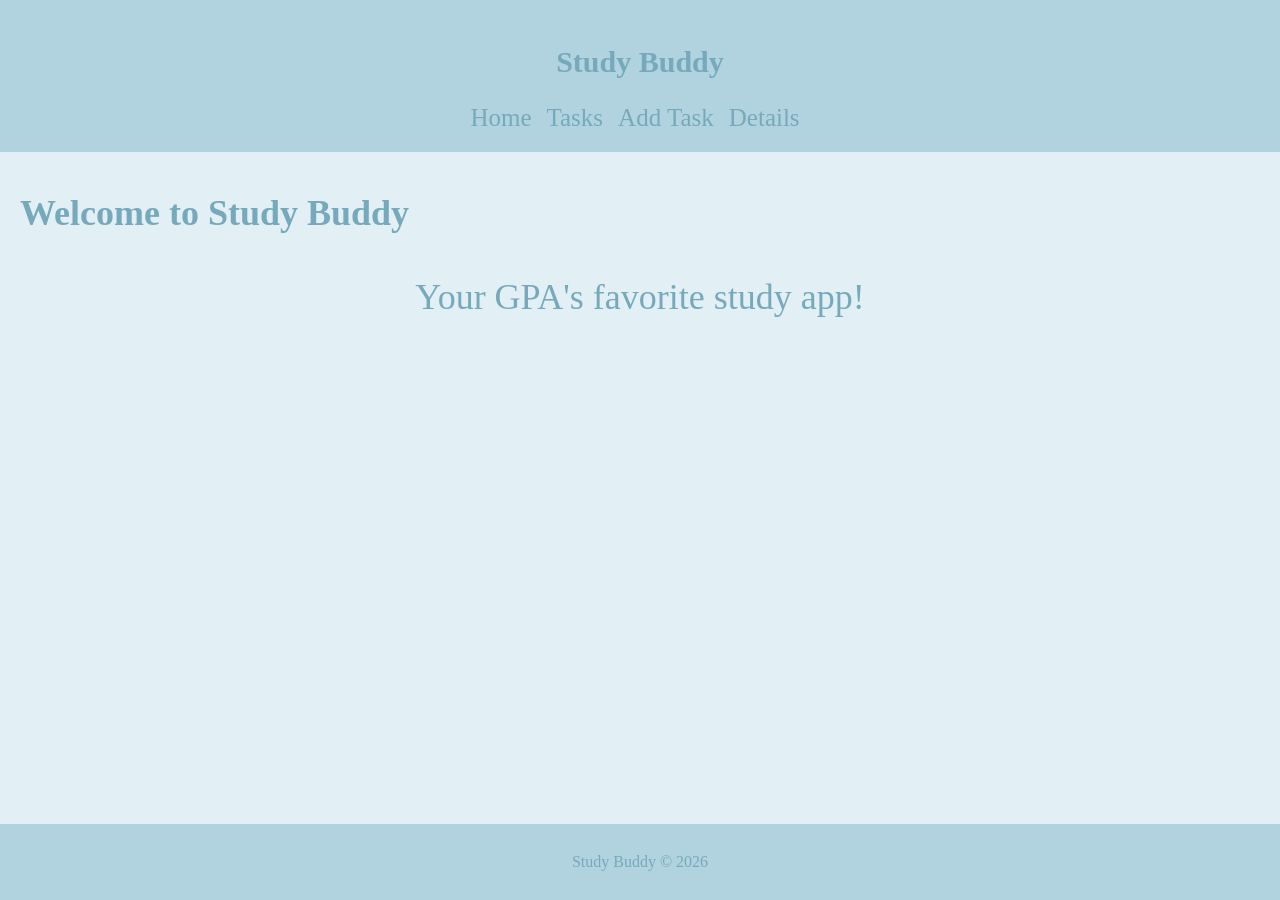
<file: index.html>
<!DOCTYPE html>
<html lang="en">
<head>
    <meta charset="UTF-8">
    <title>Study Buddy</title>
    <link rel="stylesheet" href="styles.css">
</head>
<body>
    <header>
        <nav>
        <h1>Study Buddy</h1>
        <a href="index.html">Home</a>
        <a href="task.html">Tasks</a>
        <a href="add.html">Add Task</a>
        <a href="detail.html">Details</a>
    </nav>
    </header>
    <main>
        <h2>Welcome to Study Buddy</h2>
        <p id="slogan">Your GPA's favorite study app!</p>
    </main>

    <footer>
        <p>Study Buddy © 2026</p>
    </footer>

    <script src="script.js"></script>
</body>
</html>
</file>
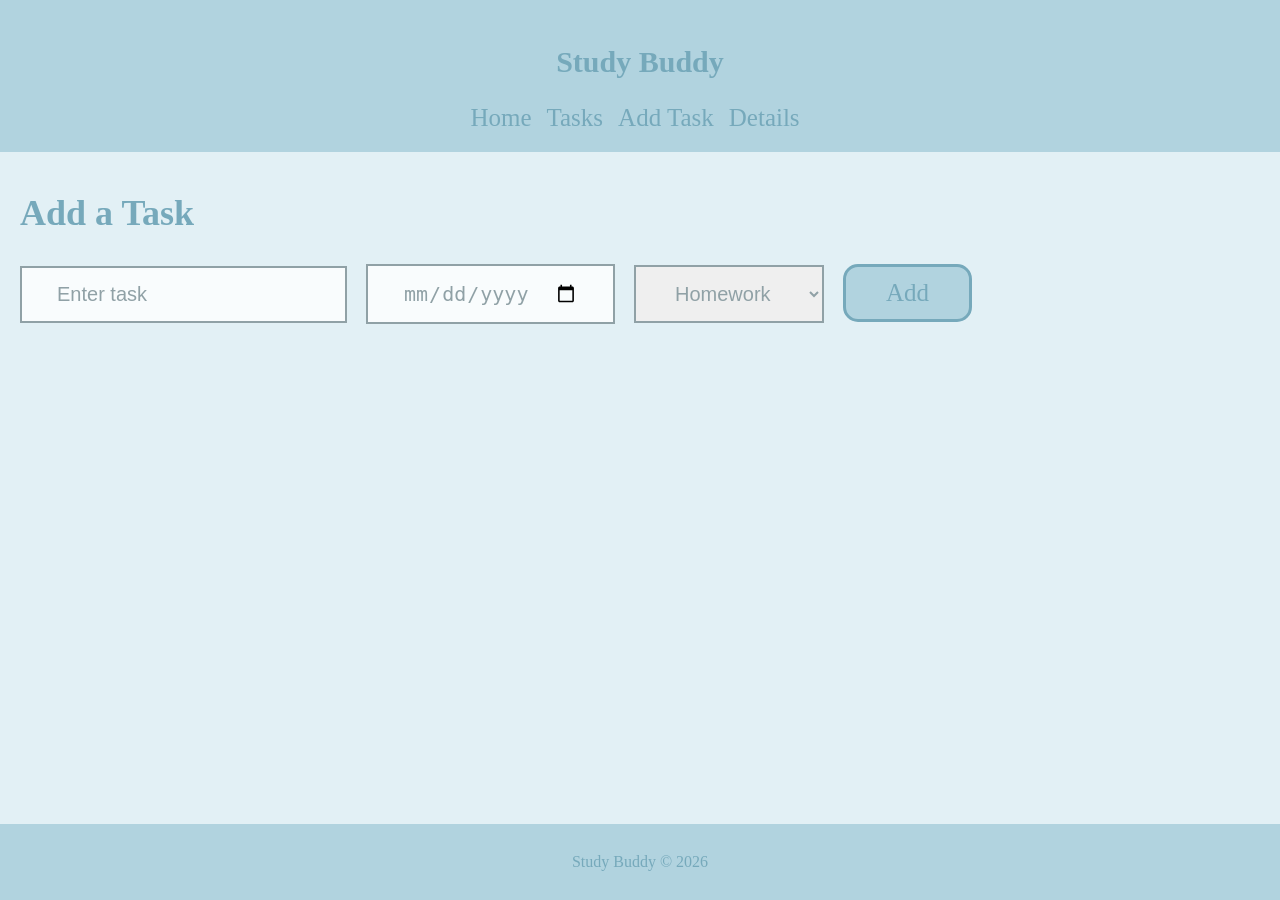
<file: add.html>
<!DOCTYPE html>
<html lang="en">
<head>
    <meta charset="UTF-8">
    <title>Add Task</title>
    <link rel="stylesheet" href="styles.css">
</head>
<body>
    <header>
        <nav>
            <h1>Study Buddy</h1>
            <a href="index.html">Home</a>
            <a href="task.html">Tasks</a>
            <a href="add.html">Add Task</a>
            <a href="detail.html">Details</a>
        </nav>
    </header>

    <main>
        <h2>Add a Task</h2>

        <form id ="taskForm">
            <input type="text" id="textInput" placeholder="Enter task" required>
            <input type="date" id="dateInput" required>
            <select type="text" id="typeInput"required>
                <option>Homework</option>
                <option>Project</option>
                <option>Exam</option>
                <option>Other</option>
            </select>
            <button type="submit" id="add">Add</button>
        </form>        
    </main>

    <footer>
        <p>Study Buddy © 2026</p>
    </footer>

    <script src="script.js"></script>
</body>
</html>
</file>
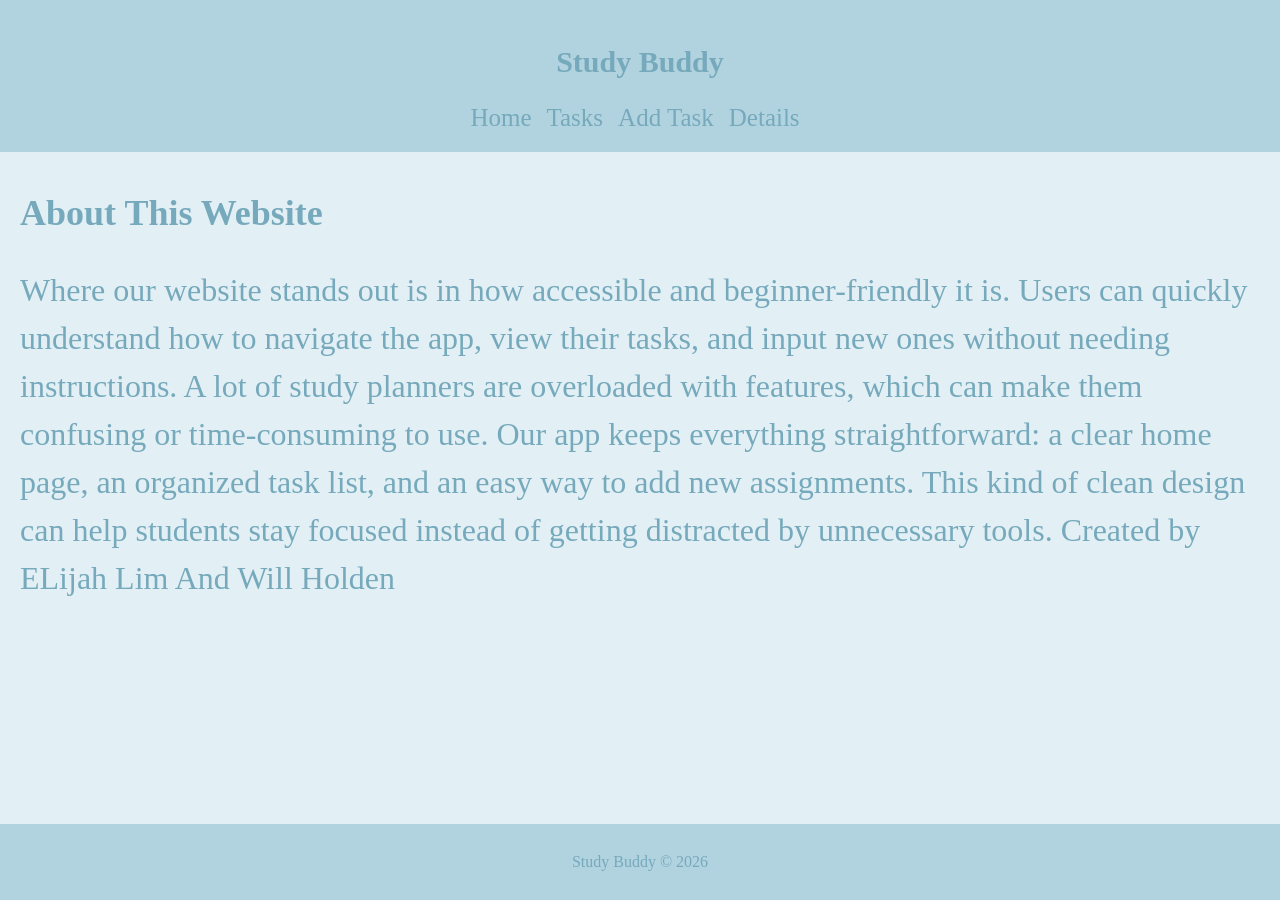
<file: detail.html>
<!DOCTYPE html>
<html lang="en">
<head>
    <meta charset="UTF-8">
    <title>Study Buddy - Details</title>
    <link rel="stylesheet" href="styles.css">
</head>
<body>
    <header>
        <nav>
            <h1>Study Buddy</h1>
            <a href="index.html">Home</a>
            <a href="task.html">Tasks</a>
            <a href="add.html">Add Task</a>
            <a href="detail.html">Details</a>
        </nav>
    </header>

    <main>
        <h2>About This Website</h2>
        <p id="detail">Where our website stands out is in how accessible and beginner-friendly it is. 
          Users can quickly understand how to navigate the app, view their tasks, and input new ones without needing instructions.
          A lot of study planners are overloaded with features, which can make them confusing or time-consuming to use. Our app keeps everything straightforward: a clear home page, an organized task list, and an easy way to add new assignments. 
          This kind of clean design can help students stay focused instead of getting distracted by unnecessary tools. 
        
        Created by ELijah Lim And Will Holden</p>
    </main>

    <footer>
        <p>Study Buddy © 2026</p>
    </footer>

    <script src="script.js"></script>
</body>
</html>
</file>
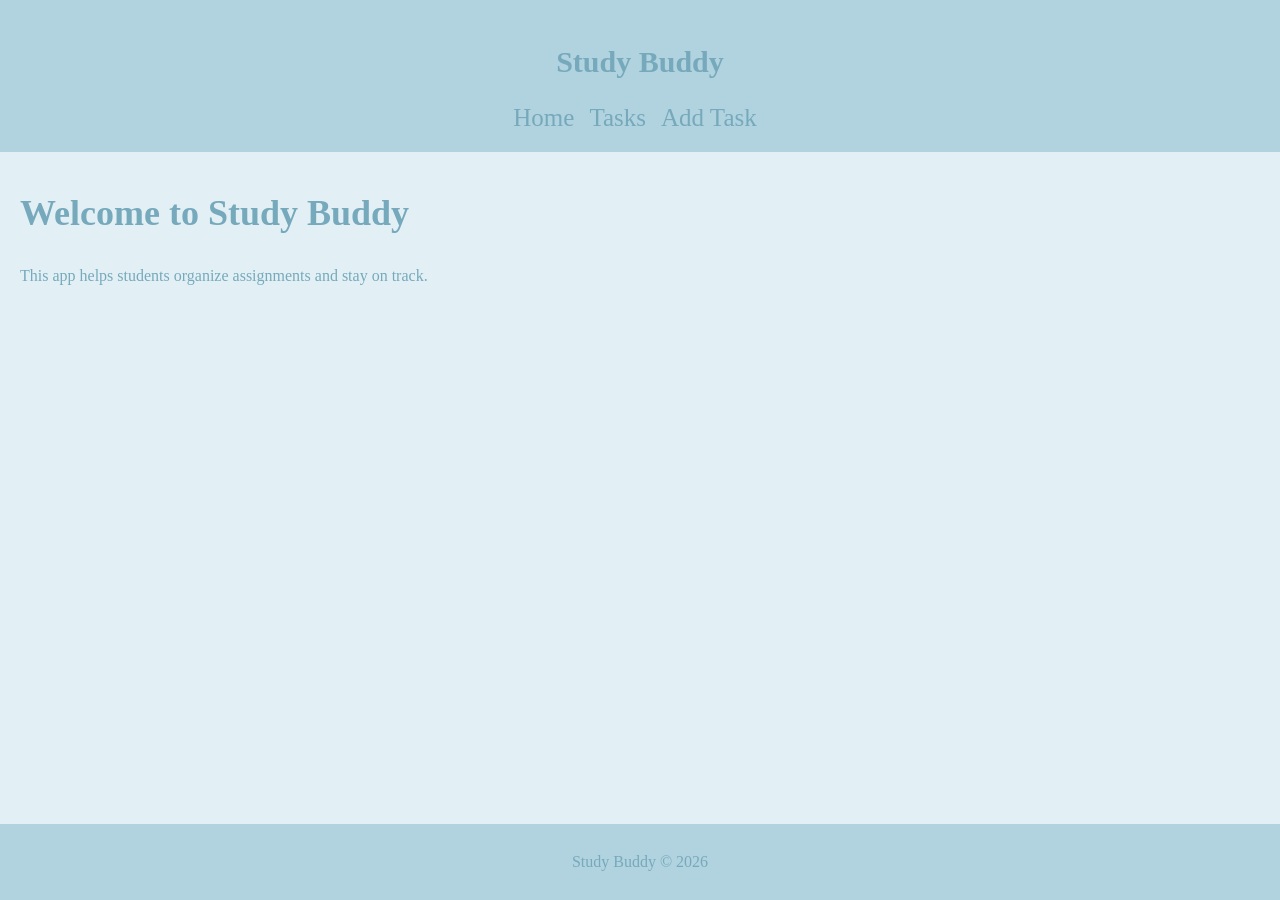
<file: main.html>
<!DOCTYPE html>
<html lang="en">
<head>
    <meta charset="UTF-8">
    <title>Study Buddy</title>
    <link rel="stylesheet" href="styles.css">
</head>
<body>
    <header>
        <nav>
        <h1>Study Buddy</h1>
        <a href="main.html">Home</a>
        <a href="task.html">Tasks</a>
        <a href="add.html">Add Task</a>
    </nav>
    </header>
    <main>
        <h2>Welcome to Study Buddy</h2>
        <p>This app helps students organize assignments and stay on track.</p>
    </main>

    <footer>
        <p>Study Buddy © 2026</p>
    </footer>

    <script src="script.js"></script>
</body>
</html>
</file>
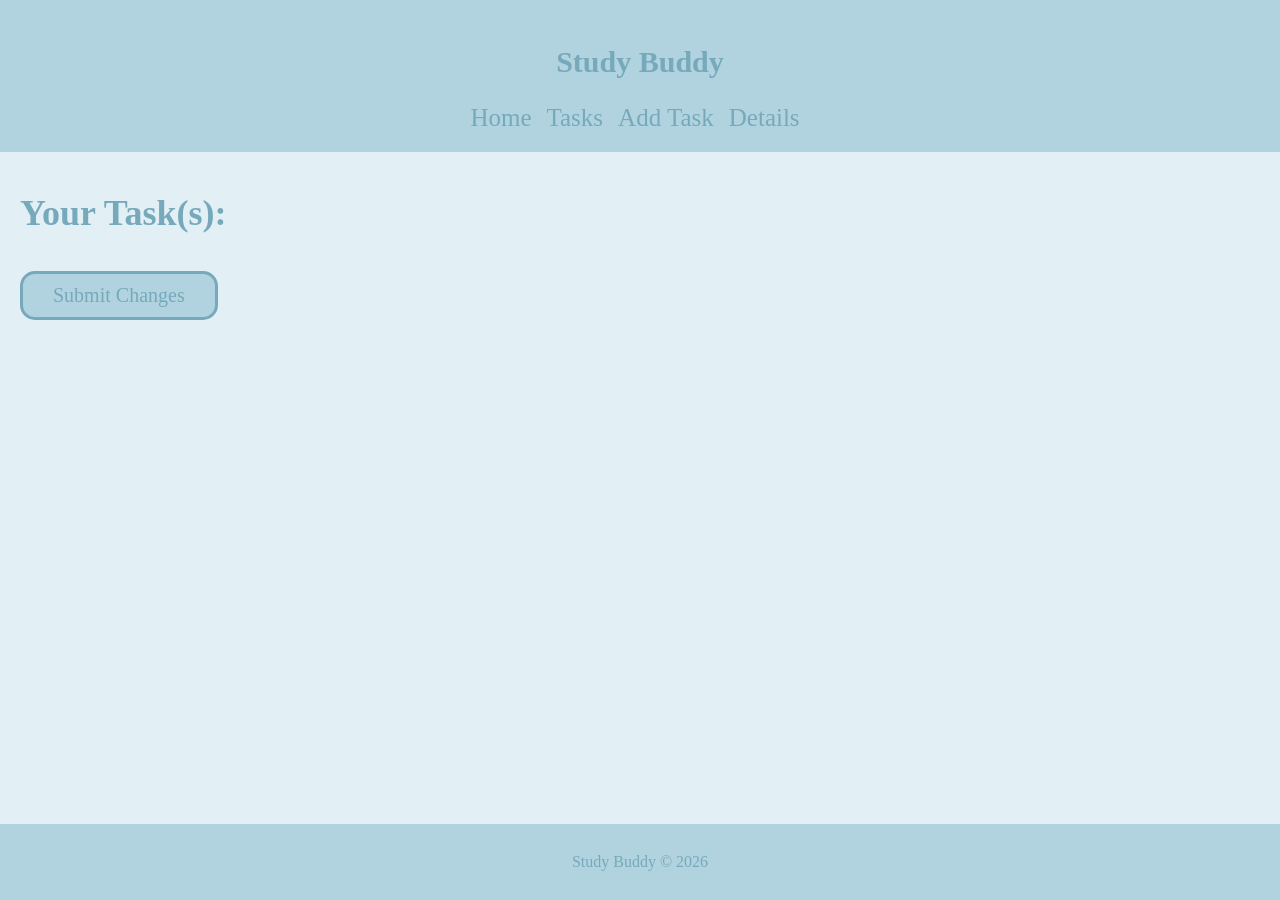
<file: task.html>
<!DOCTYPE html>
<html lang="en">
<head>
    <meta charset="UTF-8">
    <title>Tasks</title>
    <link rel="stylesheet" href="styles.css">
</head>
<body>
    <header>
        <nav>
        <h1>Study Buddy</h1>
        <a href="index.html">Home</a>
        <a href="task.html">Tasks</a>
        <a href="add.html">Add Task</a>
        <a href="detail.html">Details</a>
        </nav>
    </header>
    
    <main>
        <h2 id="taskLabel">Your Task(s):</h2>
        <ul id="taskList">
        </ul>
        <button id="Change">Submit Changes</button>
    </main>
    <footer>
        <p>Study Buddy © 2026</p>
    </footer>
    
    <script src="script.js"></script>
</body>
</html>
</file>
<file: styles.css>
html, body {
    height: 100%;
    margin: 0;
}

body {
    font-family: 'Marker Felt', fantasy;
    margin: 0;
    padding: 0;
    background-color: #e2f0f5;
    display: flex;
    flex-direction: column;
    min-height: 100vh;
}

header {
    background-color: #B1D3DF;
    color: #76A9BB;
    padding: 20px;
    text-align: center;
}
main {
    padding: 20px;
    flex: 1;
}
footer {
    background-color: #B1D3DF;
    color: #76A9BB;
    padding: 10px;
    text-align: center;
}

nav {
    background-color: #B1D3DF;
    color: #76A9BB;
    text-align: center;
    font-size: 20px;
}

a {
    color: #76A9BB;
    margin-right: 10px;
    text-decoration: none;
    text-align: right;
    font-size: 25px;
}

h1 {
    color: #76A9BB;
}

h2 {
    color: #76A9BB;
    margin-top: 20px;
    font-size: 36px;
}

h2[id="taskLabel"] {
    margin-bottom: 30px;
}

p {
    color: #76A9BB;
    line-height: 1.5;
}

p[id="slogan"] {
    font-size: 36px;
    text-align: center;
}

p[id="detail"] {
    font-size: 32px;
}

button {
    background-color: #B1D3DF;
    border: 3px solid #76A9BB;
    color: #76A9BB;
    border-radius: 15px;
    padding: 10px 20px;
    cursor: pointer;
    font-family: 'Marker Felt', fantasy;
}

button:hover {
    background-color: #d6ebf3;
    border: 3px solid #76A9BB;
    color: #76A9BB;
}

#taskList {
  list-style: none;
  padding: 0;
}

#taskList li {
  display: flex;
  align-items: center;
  justify-content: space-between;
  gap: 10px;
  padding: 15px;
  margin: 10px 0;
  border-radius: 15px;
  border: 5px solid #76A9BB;
  background: #B1D3DF;
  color: #76A9BB;
  width: 1200px;
  margin: 15px auto;
}

#taskList li span {
  flex: 1;
  margin-left: 6px;
  font-size: 25px;
  white-space: pre;
}

input[type="checkbox"] {
  accent-color: #bb7676;
}

input{
  padding: 15px 35px;
  font-size: 20px;
  background-color: #f9fcfd;
  border: #90a1a6 solid 2px;
  color: #90a1a6;
}

::placeholder {
  color: #90a1a6;
}

input[type="date"] {
  margin-left: 15px;
}

select {
  padding: 15px 35px;
  margin-left: 15px;
  font-size: 20px;
  border: #90a1a6 solid 2px;
  color: #90a1a6;
}

button[id="add"] {
  padding: 12px 40px;
  font-size: 25px;
  margin-left: 15px;
}

button[id="Change"] {
  padding: 10px 30px;
  font-size: 20px;
  margin-top: 7px;
}
</file>
